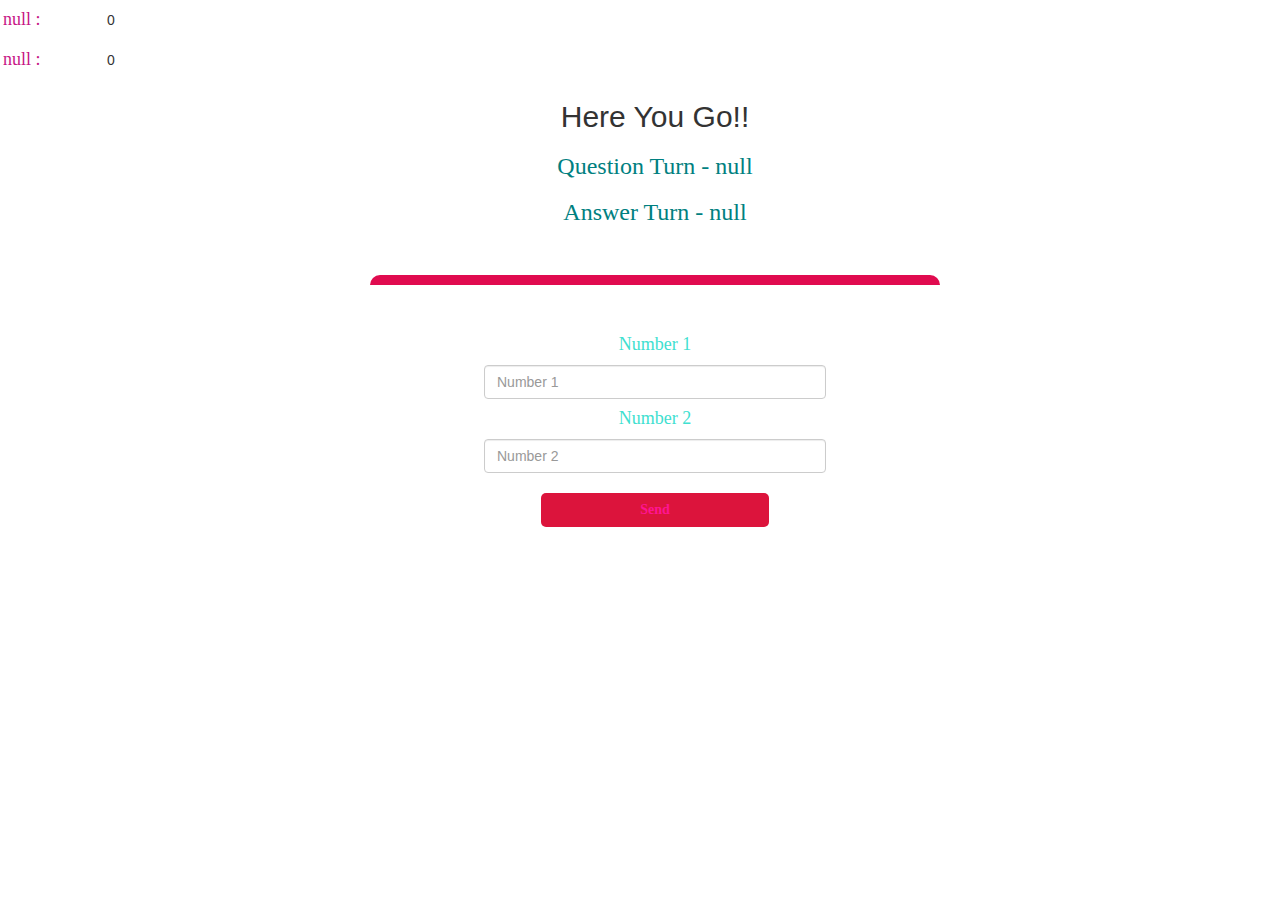
<file: game.html>
<!DOCTYPE html>
<html>
<head>
	<title>Math Quiz</title>
<meta name="viewport" content="width=device-width, initial-scale=1">
<link rel="stylesheet" href="https://maxcdn.bootstrapcdn.com/bootstrap/3.4.0/css/bootstrap.min.css">
<script src="https://ajax.googleapis.com/ajax/libs/jquery/3.4.1/jquery.min.js"></script>
<script src="https://maxcdn.bootstrapcdn.com/bootstrap/3.4.0/js/bootstrap.min.js"></script>
<link rel="preconnect" href="https://fonts.googleapis.com">
<link rel="preconnect" href="https://fonts.gstatic.com" crossorigin>
<link href="https://fonts.googleapis.com/css2?family=Yellowtail&display=swap" rel="stylesheet">

<link rel="stylesheet" type="text/css" href="game.css">
</head>
<body>
	<h4 id="player1_name"></h4>
	<span id="player1_score"></span>
	<br>
	<h4 id="player2_name"></h4>
	<span id="player2_score"></span>
	<div class="container">
<div class="container">
	<center>
		<h2>Here You Go!!</h2>
		<h3 id="player_question"></h3>
		<h3 id="player_answer"></h3>
		<br>
		<br>
		<div id="output" class="col-lg-6"></div>
		<br>
		<h4>Number 1</h4>
		<input type="number" class="form-control" id="number_1" placeholder="Number 1" style="width: 30%;">
		<h4>Number 2</h4>
		<input type="number" class="form-control" id="number_2" placeholder="Number 2" style="width: 30%;">
		<br>
		<button onclick="send()" style="width: 20%; background-color: crimson; color: deeppink; font-weight: bold; border-radius: 5px;" class="btn btn-link">Send</button>
	</center>
</div>
<script src="game.js"></script>
</body>
</html>
</file>
<file: game.css>
body
{
	background-image: url("https://cdn.wallpapersafari.com/8/79/swQOLN.jpg");
}

	.login_div1 , .login_div2
	{
		background: white;
		padding: 10px;
		float: none;
		border-radius: 15px;
		width: 30%;
		height: 150px;
		background-color:orchid;
	}


#player1_name , #player2_name
{
	display: inline-block;
	margin-left: 3px;
	color:mediumvioletred;
}
#word
{
	width: 60%;
}
#word_display
{
	letter-spacing: 5px;
}
#output
{
	background: white;
	border-radius: 10px;
	border-top: 10px solid #e00b4f;
	padding: 10px;
	float: none;
	text-align: left;
}
h1{
	color:rebeccapurple;
	font-family:  cursive;
}
h3{
	font-family: cursive;
	color: teal;
}
#username{
	font-family:  cursive;
	color: turquoise;
}
button{
	font-family: cursive;
}
input:hover{
	background-color: teal;
}
.login_div2:hover{
	border: 5px solid rgb(8, 238, 188);
	width: 35%;
}
.login_div1:hover{
	border: 5px solid rgb(12, 167, 206);
	width: 35%;
}
#number_1,#number_2
{
	color:violet ;
}
h4{
	color: turquoise;
	font-family:  cursive;
	width: 100px;
}
h4:hover{
	text-decoration: underline;
}
</file>
